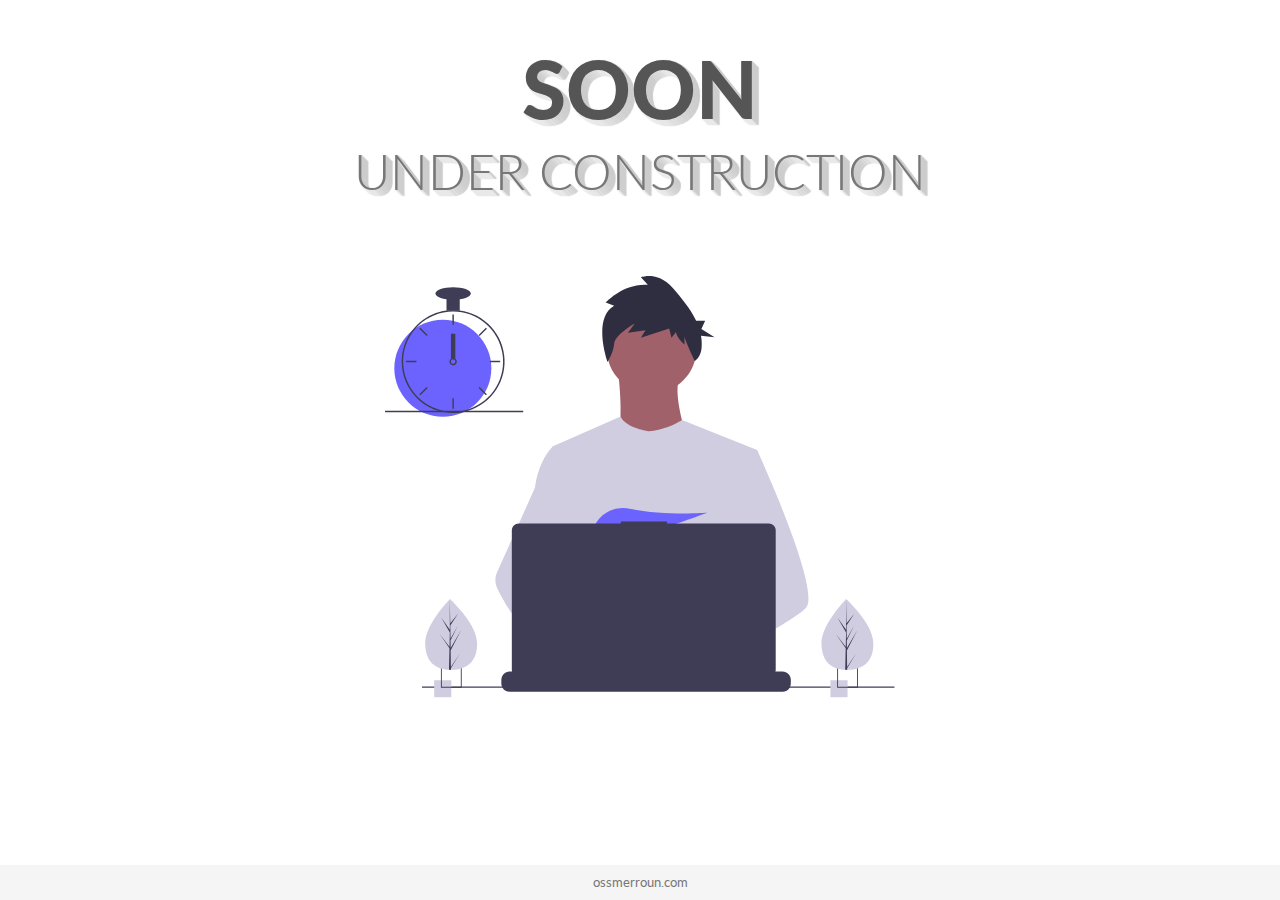
<file: index.html>
<!DOCTYPE html>
<html lang="en">
  <head>
    <meta charset="UTF-8" />
    <meta name="viewport" content="width=device-width, initial-scale=1.0" />
    <meta http-equiv="X-UA-Compatible" content="ie=edge" />

    <!-- Bootstrap -->
    <link
      rel="stylesheet"
      href="https://stackpath.bootstrapcdn.com/bootstrap/4.3.1/css/bootstrap.min.css"
      integrity="sha384-ggOyR0iXCbMQv3Xipma34MD+dH/1fQ784/j6cY/iJTQUOhcWr7x9JvoRxT2MZw1T"
      crossorigin="anonymous"
    />
    <!-- Fonts -->
    <link
      href="https://fonts.googleapis.com/css?family=Lato:400,900&display=swap"
      rel="stylesheet"
    />
    <!-- Material ui icons - google web fonts -->
    <link href="https://fonts.googleapis.com/icon?family=Material+Icons"
      rel="stylesheet">
    <!-- CSS -->
    <link rel="stylesheet" href="style.css" />
    <title>Document</title>
  </head>
  <body>
    <div class="container">
      <div class="row justify-content-center">
        <div class="col-md-10 main-title">
          <h1>SOON</h1>
          <h2>under construction</h2>
        </div>
      </div>
      <div class="row align-items-center">
        <div class="col-sm-10 col-md-6 col-lg-6 svg-img p-5">
          <svg
            viewBox="0 0 834 690"
            fill="none"
            xmlns="http://www.w3.org/2000/svg"
          >
            <g id="undraw_dev_productivity_umsq 1" clip-path="url(#clip0)">
              <g id="man">
                <path
                  id="Vector"
                  d="M435.922 191.941C476.534 191.941 509.458 159.018 509.458 118.405C509.458 77.7923 476.534 44.869 435.922 44.869C395.309 44.869 362.385 77.7923 362.385 118.405C362.385 159.018 395.309 191.941 435.922 191.941Z"
                  fill="#A0616A"
                />
                <path
                  id="Vector_2"
                  d="M381.036 155.173C381.036 155.173 394.891 259.616 373.576 271.339C352.261 283.062 500.399 284.128 500.399 284.128C500.399 284.128 467.361 193.54 482.281 165.831L381.036 155.173Z"
                  fill="#A0616A"
                />
                <path
                  id="Vector_3"
                  d="M608.57 284.656L596.25 340.756L570.2 459.446L569.42 465.946L560.43 541.196L554.45 591.186L550.44 624.766C526.06 637.296 508.39 645.946 508.39 645.946C508.39 645.946 506.87 638.326 504.42 628.576C487.31 633.706 455.65 642.216 428.82 643.916C438.59 654.806 443.08 665.036 436.99 672.586C418.61 695.346 342.73 647.666 316.19 629.886C315.572 634.143 315.338 638.447 315.49 642.746L295.18 627.126L297.19 591.186L300.58 530.376L304.84 454.116C303.497 450.851 302.371 447.5 301.47 444.086C295.25 421.966 287.7 377.796 281.91 340.756C277.25 310.946 273.75 285.756 273.01 280.396C272.91 279.696 272.86 279.336 272.86 279.336L385.29 229.656C393.28 248.186 430.59 253.756 430.59 253.756C461.5 251.626 485.73 235.326 485.73 235.326L608.57 284.656Z"
                  fill="#D0CDE1"
                />
                <path
                  id="Vector_4"
                  d="M374.746 48.8468L360.997 43.3423C360.997 43.3423 389.746 11.6915 429.744 14.4439L418.494 2.05865C418.494 2.05865 445.993 -8.95021 470.992 19.9482C484.134 35.1394 499.339 52.996 508.817 73.1112H523.542L517.396 86.643L538.906 100.175L516.828 97.7442C518.144 105.154 518.346 112.719 517.428 120.189C516.48 127.661 512.667 134.473 506.793 139.187C506.793 139.187 489.741 103.891 489.741 98.387V112.148C489.741 112.148 475.992 99.7631 475.992 91.5065L468.492 101.139L464.742 86.0019L418.494 101.139L425.994 88.7543L397.245 92.8826L408.495 77.7452C408.495 77.7452 375.997 95.6348 374.746 110.772C373.497 125.909 363.984 140.253 363.984 140.253C363.984 140.253 338.498 69.4885 374.746 48.8468Z"
                  fill="#2F2E41"
                />
                <g id="rightHand">
                  <path
                    id="Vector_5"
                    d="M516.92 624.636C516.92 624.636 512.16 626.266 504.42 628.576C487.31 633.706 455.65 642.216 428.82 643.916C405.72 645.396 386.2 641.836 382.63 626.766C381.1 620.286 383.27 614.956 388 610.576C402.12 597.486 439 592.796 468.25 591.186C476.51 590.736 484.15 590.526 490.51 590.446C501.31 590.306 508.39 590.526 508.39 590.526L508.56 591.186L516.92 624.636Z"
                    fill="#A0616A"
                  />
                  <path
                    id="Vector_6"
                    d="M688.5 542.566C681.01 550.686 662.45 562.916 639.95 576.156C631.58 581.076 622.67 586.146 613.58 591.186C591.89 603.216 569.18 615.136 550.44 624.766C526.06 637.296 508.39 645.946 508.39 645.946C508.39 645.946 506.87 638.326 504.42 628.576C501.14 615.526 496.2 598.656 491.05 591.186C490.87 590.926 490.69 590.686 490.51 590.446C489.01 588.476 487.5 587.326 486.01 587.326L560.43 541.196L592.59 521.256L569.42 465.946L540.36 396.566L557.9 340.756L575.53 284.656H608.57C608.57 284.656 619.51 308.536 633.5 341.836C635.59 346.816 637.75 352.006 639.95 357.366C668.73 427.366 704.61 525.116 688.5 542.566Z"
                    fill="#D0CDE1"
                  />
                </g>
                <g id="leftHand">
                  <path
                    id="Vector_7"
                    d="M436.99 672.586C418.61 695.346 342.73 647.666 316.19 629.886C310.41 626.016 306.97 623.566 306.97 623.566L331.25 591.186L338.94 580.936C338.94 580.936 345.82 584.586 355.99 590.526C356.36 590.746 356.73 590.966 357.11 591.186C365.88 596.336 376.89 603.066 388 610.576C403.33 620.946 418.83 632.776 428.82 643.916C438.59 654.806 443.08 665.036 436.99 672.586Z"
                    fill="#A0616A"
                  />
                  <path
                    id="Vector_8"
                    d="M355.99 590.526C353.276 590.516 350.567 590.736 347.89 591.186C324.9 595.136 318.12 615.946 316.19 629.886C315.572 634.143 315.338 638.447 315.49 642.746L295.18 627.126L287.78 621.436C269.97 615.226 254.1 604.196 240.34 591.186C228.403 579.7 217.695 567.001 208.39 553.296C199.122 539.788 190.86 525.616 183.67 510.896C181.664 506.788 180.586 502.29 180.512 497.719C180.437 493.148 181.369 488.617 183.24 484.446L208.39 428.396L245.15 346.476C245.42 344.526 245.717 342.619 246.04 340.756C253.33 298.956 272.86 280.396 272.86 280.396H287.78L297.76 340.756L310.16 415.746L301.47 444.086L281.39 509.536L300.58 530.376L355.99 590.526Z"
                    fill="#D0CDE1"
                  />
                </g>
                <path
                  id="Vector_9"
                  d="M372.877 415.806L385.631 430.687C390.37 429.783 395.319 428.721 400.416 427.529L396.752 415.806L405.71 426.256C459.707 412.976 526.637 387.155 526.637 387.155C526.637 387.155 454.38 392.453 400.428 380.666C376.558 375.451 351.998 387.284 342.202 409.669C336.509 422.679 337.403 433.952 357.596 433.952C364.419 433.835 371.224 433.195 377.949 432.037L372.877 415.806Z"
                  fill="#6C63FF"
                />
              </g>
              <g id="allOther">
                <path
                  id="Vector_10"
                  d="M663.65 660.386V666.456C663.654 668.122 663.345 669.774 662.74 671.326C662.472 672.018 662.147 672.687 661.77 673.326C660.579 675.327 658.887 676.983 656.863 678.133C654.838 679.283 652.549 679.887 650.22 679.886H203.67C201.342 679.887 199.053 679.283 197.028 678.133C195.003 676.983 193.312 675.327 192.12 673.326C191.743 672.687 191.419 672.018 191.15 671.326C190.546 669.774 190.237 668.122 190.24 666.456V660.386C190.24 658.622 190.587 656.876 191.262 655.246C191.936 653.616 192.926 652.136 194.173 650.889C195.42 649.641 196.901 648.652 198.53 647.977C200.16 647.303 201.907 646.956 203.67 646.956H229.41V644.126C229.41 644.053 229.425 643.98 229.453 643.912C229.481 643.844 229.522 643.782 229.574 643.73C229.626 643.678 229.688 643.637 229.756 643.608C229.824 643.58 229.897 643.566 229.97 643.566H243.4C243.474 643.566 243.547 643.58 243.615 643.608C243.683 643.637 243.745 643.678 243.797 643.73C243.849 643.782 243.89 643.844 243.918 643.912C243.946 643.98 243.96 644.053 243.96 644.126V646.956H252.35V644.126C252.35 644.053 252.365 643.98 252.393 643.912C252.421 643.844 252.462 643.782 252.514 643.73C252.566 643.678 252.628 643.637 252.696 643.608C252.764 643.58 252.837 643.566 252.91 643.566H266.34C266.414 643.566 266.487 643.58 266.555 643.608C266.623 643.637 266.684 643.678 266.736 643.73C266.789 643.782 266.83 643.844 266.858 643.912C266.886 643.98 266.9 644.053 266.9 644.126V646.956H275.3V644.126C275.3 644.053 275.315 643.98 275.343 643.912C275.371 643.844 275.412 643.782 275.464 643.73C275.516 643.678 275.578 643.637 275.646 643.608C275.714 643.58 275.787 643.566 275.86 643.566H289.29C289.364 643.566 289.437 643.58 289.505 643.608C289.573 643.637 289.634 643.678 289.687 643.73C289.739 643.782 289.78 643.844 289.808 643.912C289.836 643.98 289.85 644.053 289.85 644.126V646.956H298.24V644.126C298.24 644.053 298.255 643.98 298.283 643.912C298.311 643.844 298.352 643.782 298.404 643.73C298.456 643.678 298.518 643.637 298.586 643.608C298.654 643.58 298.727 643.566 298.8 643.566H312.23C312.304 643.566 312.377 643.58 312.445 643.608C312.513 643.637 312.574 643.678 312.626 643.73C312.679 643.782 312.72 643.844 312.748 643.912C312.776 643.98 312.79 644.053 312.79 644.126V646.956H321.18V644.126C321.18 644.053 321.195 643.98 321.223 643.912C321.251 643.844 321.292 643.782 321.344 643.73C321.396 643.678 321.458 643.637 321.526 643.608C321.594 643.58 321.667 643.566 321.74 643.566H335.17C335.244 643.566 335.317 643.58 335.385 643.608C335.453 643.637 335.514 643.678 335.566 643.73C335.619 643.782 335.66 643.844 335.688 643.912C335.716 643.98 335.73 644.053 335.73 644.126V646.956H344.13V644.126C344.13 644.053 344.145 643.98 344.173 643.912C344.201 643.844 344.242 643.782 344.294 643.73C344.346 643.678 344.408 643.637 344.476 643.608C344.544 643.58 344.617 643.566 344.69 643.566H358.12C358.194 643.566 358.267 643.58 358.335 643.608C358.403 643.637 358.464 643.678 358.516 643.73C358.569 643.782 358.61 643.844 358.638 643.912C358.666 643.98 358.68 644.053 358.68 644.126V646.956H367.07V644.126C367.07 644.053 367.085 643.98 367.113 643.912C367.141 643.844 367.182 643.782 367.234 643.73C367.286 643.678 367.348 643.637 367.416 643.608C367.484 643.58 367.557 643.566 367.63 643.566H472.83C472.904 643.566 472.977 643.58 473.045 643.608C473.113 643.637 473.174 643.678 473.227 643.73C473.279 643.782 473.32 643.844 473.348 643.912C473.376 643.98 473.39 644.053 473.39 644.126V646.956H481.79V644.126C481.79 644.053 481.805 643.98 481.833 643.912C481.861 643.844 481.902 643.782 481.954 643.73C482.006 643.678 482.068 643.637 482.136 643.608C482.204 643.58 482.277 643.566 482.35 643.566H495.78C495.928 643.568 496.07 643.627 496.175 643.732C496.279 643.836 496.339 643.978 496.34 644.126V646.956H504.73V644.126C504.73 644.053 504.745 643.98 504.773 643.912C504.801 643.844 504.842 643.782 504.894 643.73C504.946 643.678 505.008 643.637 505.076 643.608C505.144 643.58 505.217 643.566 505.29 643.566H518.72C518.794 643.566 518.867 643.58 518.935 643.608C519.003 643.637 519.065 643.678 519.117 643.73C519.169 643.782 519.21 643.844 519.238 643.912C519.266 643.98 519.28 644.053 519.28 644.126V646.956H527.67V644.126C527.67 644.053 527.685 643.98 527.713 643.912C527.741 643.844 527.782 643.782 527.834 643.73C527.886 643.678 527.948 643.637 528.016 643.608C528.084 643.58 528.157 643.566 528.23 643.566H541.66C541.734 643.566 541.807 643.58 541.875 643.608C541.943 643.637 542.005 643.678 542.057 643.73C542.109 643.782 542.15 643.844 542.178 643.912C542.206 643.98 542.22 644.053 542.22 644.126V646.956H550.62V644.126C550.62 644.053 550.635 643.98 550.663 643.912C550.691 643.844 550.732 643.782 550.784 643.73C550.836 643.678 550.898 643.637 550.966 643.608C551.034 643.58 551.107 643.566 551.18 643.566H564.61C564.757 643.568 564.898 643.628 565.001 643.733C565.104 643.838 565.161 643.979 565.16 644.126V646.956H573.56V644.126C573.56 644.053 573.575 643.98 573.603 643.912C573.631 643.844 573.672 643.782 573.724 643.73C573.776 643.678 573.838 643.637 573.906 643.608C573.974 643.58 574.047 643.566 574.12 643.566H587.55C587.624 643.566 587.697 643.58 587.765 643.608C587.833 643.637 587.895 643.678 587.947 643.73C587.999 643.782 588.04 643.844 588.068 643.912C588.096 643.98 588.111 644.053 588.11 644.126V646.956H596.5V644.126C596.5 644.053 596.515 643.98 596.543 643.912C596.571 643.844 596.612 643.782 596.664 643.73C596.716 643.678 596.778 643.637 596.846 643.608C596.914 643.58 596.987 643.566 597.06 643.566H610.49C610.564 643.566 610.637 643.58 610.705 643.608C610.773 643.637 610.835 643.678 610.887 643.73C610.939 643.782 610.98 643.844 611.008 643.912C611.036 643.98 611.051 644.053 611.05 644.126V646.956H650.22C651.984 646.956 653.731 647.303 655.36 647.977C656.99 648.652 658.471 649.641 659.718 650.889C660.965 652.136 661.954 653.616 662.629 655.246C663.304 656.876 663.651 658.622 663.65 660.386Z"
                  fill="#3F3D56"
                />
                <path
                  id="Vector_11"
                  d="M833.5 671.326H60.5002V673.326H833.5V671.326Z"
                  fill="#3F3D56"
                />
                <path
                  id="Vector_12"
                  d="M627.695 404.757H461.252V401.326H385.78V404.757H218.651C215.665 404.757 212.801 405.943 210.69 408.054C208.579 410.166 207.392 413.029 207.392 416.015V643.927C207.392 646.913 208.578 649.776 210.69 651.888C212.801 653.999 215.665 655.185 218.651 655.185H627.695C630.68 655.185 633.544 653.999 635.656 651.888C637.767 649.776 638.953 646.913 638.953 643.927V416.015C638.953 414.537 638.662 413.073 638.096 411.707C637.53 410.341 636.701 409.1 635.656 408.054C634.61 407.009 633.369 406.179 632.003 405.614C630.637 405.048 629.173 404.757 627.695 404.757Z"
                  fill="#3F3D56"
                />
                <path
                  id="Vector_13"
                  d="M108.446 661.223H80.446V689.223H108.446V661.223Z"
                  fill="#D0CDE1"
                />
                <path
                  id="Vector_14"
                  d="M91.45 639.223V673.223H125.45V639.223H91.45ZM123.97 671.743H92.92V640.703H123.97V671.743Z"
                  fill="#3F3D56"
                />
                <path
                  id="Vector_15"
                  d="M756.446 661.223H728.446V689.223H756.446V661.223Z"
                  fill="#D0CDE1"
                />
                <path
                  id="Vector_16"
                  d="M739.45 639.223V673.223H773.45V639.223H739.45ZM771.97 671.743H740.92V640.703H771.97V671.743Z"
                  fill="#3F3D56"
                />
                <path
                  id="Vector_17"
                  d="M94.5801 230.113C138.399 230.113 173.921 194.591 173.921 150.773C173.921 106.954 138.399 71.4324 94.5801 71.4324C50.7616 71.4324 15.2396 106.954 15.2396 150.773C15.2396 194.591 50.7616 230.113 94.5801 230.113Z"
                  fill="#6C63FF"
                />
                <path
                  id="Vector_18"
                  d="M122.229 56.49C115.045 55.5764 107.775 55.5764 100.591 56.49C84.5863 58.5914 69.5206 65.2399 57.1812 75.6466C44.8419 86.0533 35.747 99.7814 30.9756 115.202C28.8056 122.229 27.5767 129.514 27.3211 136.864C27.2851 137.886 27.261 138.92 27.261 139.954C27.2833 162.265 36.1561 183.655 51.9323 199.431C67.7084 215.208 89.0991 224.08 111.41 224.103C113.201 224.103 114.992 224.043 116.759 223.934C120.908 223.674 125.03 223.103 129.093 222.227C148.495 218.055 165.798 207.161 177.947 191.468C190.096 175.776 196.308 156.295 195.487 136.467C194.666 116.638 186.864 97.7381 173.459 83.104C160.054 68.4699 141.909 59.0436 122.229 56.49H122.229ZM137.748 217.347H137.736C130.959 219.659 123.905 221.062 116.759 221.518C114.992 221.638 113.201 221.698 111.41 221.698C89.7379 221.672 68.9613 213.051 53.6369 197.727C38.3126 182.402 29.6917 161.626 29.6652 139.954C29.6652 138.92 29.6892 137.886 29.7253 136.864C30.5517 115.744 39.5159 95.7617 54.7414 81.1009C69.9669 66.4401 90.2733 58.2371 111.41 58.209C130.776 58.2101 149.513 65.0866 164.283 77.6132C179.052 90.1399 188.895 107.503 192.057 126.61C195.22 145.716 191.496 165.325 181.55 181.942C171.604 198.559 156.082 211.106 137.748 217.347H137.748Z"
                  fill="#3F3D56"
                />
                <path
                  id="Vector_19"
                  d="M112.612 63.0175H110.208V79.8473H112.612V63.0175Z"
                  fill="#3F3D56"
                />
                <path
                  id="Vector_20"
                  d="M57.8578 84.7016L56.1577 86.4017L68.0582 98.3021L69.7582 96.6021L57.8578 84.7016Z"
                  fill="#3F3D56"
                />
                <path
                  id="Vector_21"
                  d="M34.4738 138.752V141.156H51.3035V138.752H34.4738Z"
                  fill="#3F3D56"
                />
                <path
                  id="Vector_22"
                  d="M56.1577 193.506L57.8578 195.206L69.7582 183.305L68.0582 181.605L56.1577 193.506Z"
                  fill="#3F3D56"
                />
                <path
                  id="Vector_23"
                  d="M153.061 96.602L154.762 98.3021L166.662 86.4016L164.962 84.7016L153.061 96.602Z"
                  fill="#3F3D56"
                />
                <path
                  id="Vector_24"
                  d="M171.516 138.752V141.156H188.346V138.752H171.516Z"
                  fill="#3F3D56"
                />
                <path
                  id="Vector_25"
                  d="M154.762 181.605L153.061 183.305L164.962 195.206L166.662 193.506L154.762 181.605Z"
                  fill="#3F3D56"
                />
                <path
                  id="Vector_26"
                  d="M112.612 200.06H110.208V216.89H112.612V200.06Z"
                  fill="#3F3D56"
                />
                <path
                  id="Vector_27"
                  d="M122.229 35.3686H100.591V57.0069H122.229V35.3686Z"
                  fill="#3F3D56"
                />
                <path
                  id="Vector_28"
                  d="M111.41 38.975C127.344 38.975 140.261 34.4002 140.261 28.7569C140.261 23.1136 127.344 18.5388 111.41 18.5388C95.4759 18.5388 82.5588 23.1136 82.5588 28.7569C82.5588 34.4002 95.4759 38.975 111.41 38.975Z"
                  fill="#3F3D56"
                />
                <path
                  id="Vector_29"
                  d="M226 220.44H0V222.844H226V220.44Z"
                  fill="#3F3D56"
                />
              </g>
              <g id="clock">
                <path
                  id="Vector_30"
                  d="M115.016 94.2729H107.803V135.145H115.016V94.2729Z"
                  fill="#3F3D56"
                />
                <path
                  id="Vector_31"
                  d="M115.016 135.145C113.976 134.365 112.71 133.943 111.41 133.943C110.109 133.943 108.844 134.365 107.803 135.145C107.091 135.686 106.505 136.375 106.084 137.165C105.552 138.181 105.322 139.329 105.421 140.473C105.52 141.616 105.944 142.707 106.643 143.617C107.343 144.527 108.288 145.218 109.368 145.608C110.447 145.998 111.616 146.07 112.735 145.817C113.855 145.564 114.878 144.996 115.685 144.179C116.492 143.363 117.048 142.333 117.288 141.211C117.528 140.088 117.441 138.921 117.039 137.846C116.636 136.771 115.934 135.834 115.016 135.145H115.016ZM111.41 143.56C110.454 143.557 109.539 143.176 108.863 142.501C108.187 141.825 107.806 140.909 107.803 139.954C107.808 139.224 108.03 138.513 108.441 137.91C108.793 137.4 109.271 136.989 109.828 136.718C110.385 136.447 111.003 136.324 111.622 136.361C112.241 136.398 112.84 136.595 113.361 136.931C113.881 137.267 114.306 137.732 114.595 138.281C114.883 138.83 115.025 139.444 115.007 140.063C114.988 140.683 114.811 141.288 114.49 141.818C114.17 142.349 113.718 142.788 113.179 143.093C112.639 143.399 112.03 143.559 111.41 143.56V143.56Z"
                  fill="#3F3D56"
                />
              </g>
              <g id="leftTree">
                <path
                  id="Vector_32"
                  d="M150.594 599.754C151.527 631.704 132.859 643.413 109.43 644.097C108.886 644.113 108.345 644.123 107.805 644.126C106.719 644.135 105.643 644.117 104.577 644.072C83.3891 643.193 66.6173 631.945 65.7495 602.232C64.8515 571.482 103.018 531.529 105.882 528.574L105.887 528.571C105.996 528.458 106.052 528.402 106.052 528.402C106.052 528.402 149.661 567.807 150.594 599.754Z"
                  fill="#D0CDE1"
                />
                <path
                  id="Vector_33"
                  d="M107.744 639.255L122.626 617.124L107.774 641.636L107.805 644.126C106.719 644.135 105.643 644.117 104.577 644.072L105.316 612.06L105.295 611.813L105.323 611.766L105.393 608.741L89.0953 585.078L105.374 606.477L105.432 607.116L105.989 582.93L91.9123 558.397L106.029 578.681L105.882 528.574L105.882 528.407L105.887 528.571L106.822 568.062L119.651 552.021L106.864 571.464L107.144 593.098L118.949 571.984L107.187 596.279L107.343 608.309L124.512 578.897L107.395 612.505L107.744 639.255Z"
                  fill="#3F3D56"
                />
              </g>
              <g id="righTree">
                <path
                  id="Vector_34"
                  d="M798.594 599.754C799.527 631.704 780.859 643.413 757.43 644.097C756.886 644.113 756.345 644.123 755.805 644.126C754.719 644.135 753.643 644.117 752.577 644.072C731.389 643.193 714.617 631.945 713.75 602.232C712.852 571.482 751.018 531.529 753.882 528.574L753.887 528.571C753.996 528.458 754.052 528.402 754.052 528.402C754.052 528.402 797.661 567.807 798.594 599.754Z"
                  fill="#D0CDE1"
                />
                <path
                  id="Vector_35"
                  d="M755.744 639.255L770.626 617.124L755.774 641.636L755.805 644.126C754.719 644.135 753.643 644.117 752.577 644.072L753.316 612.06L753.295 611.813L753.323 611.766L753.393 608.741L737.095 585.078L753.374 606.477L753.432 607.116L753.989 582.93L739.912 558.397L754.029 578.681L753.882 528.574L753.882 528.407L753.887 528.571L754.822 568.062L767.651 552.021L754.864 571.464L755.144 593.098L766.949 571.984L755.187 596.279L755.343 608.309L772.512 578.897L755.395 612.505L755.744 639.255Z"
                  fill="#3F3D56"
                />
              </g>
              <g id="pc-circle">
                <path
                  id="Vector_36"
                  d="M422.5 512.326C436.307 512.326 447.5 501.133 447.5 487.326C447.5 473.519 436.307 462.326 422.5 462.326C408.693 462.326 397.5 473.519 397.5 487.326C397.5 501.133 408.693 512.326 422.5 512.326Z"
                  fill="#3F3D56"
                />
              </g>
            </g>
            <defs>
              <clipPath id="clip0">
                <rect width="833.5" height="689.223" fill="white" />
              </clipPath>
            </defs>
          </svg>
        </div>
      </div>
     
    </div>
      <footer class="footer">
        <div class="container text-center">
          <span>ossmerroun.com</span>
        </div>
      </footer>

    <!-- Optional JavaScript -->
    <!-- jQuery first, then Popper.js, then Bootstrap JS -->
    <script
      src="https://code.jquery.com/jquery-3.3.1.slim.min.js"
      integrity="sha384-q8i/X+965DzO0rT7abK41JStQIAqVgRVzpbzo5smXKp4YfRvH+8abtTE1Pi6jizo"
      crossorigin="anonymous"
    ></script>
    <script
      src="https://cdnjs.cloudflare.com/ajax/libs/popper.js/1.14.3/umd/popper.min.js"
      integrity="sha384-ZMP7rVo3mIykV+2+9J3UJ46jBk0WLaUAdn689aCwoqbBJiSnjAK/l8WvCWPIPm49"
      crossorigin="anonymous"
    ></script>
    <script
      src="https://stackpath.bootstrapcdn.com/bootstrap/4.1.3/js/bootstrap.min.js"
      integrity="sha384-ChfqqxuZUCnJSK3+MXmPNIyE6ZbWh2IMqE241rYiqJxyMiZ6OW/JmZQ5stwEULTy"
      crossorigin="anonymous"
    ></script>
  </body>
</html>
</file>
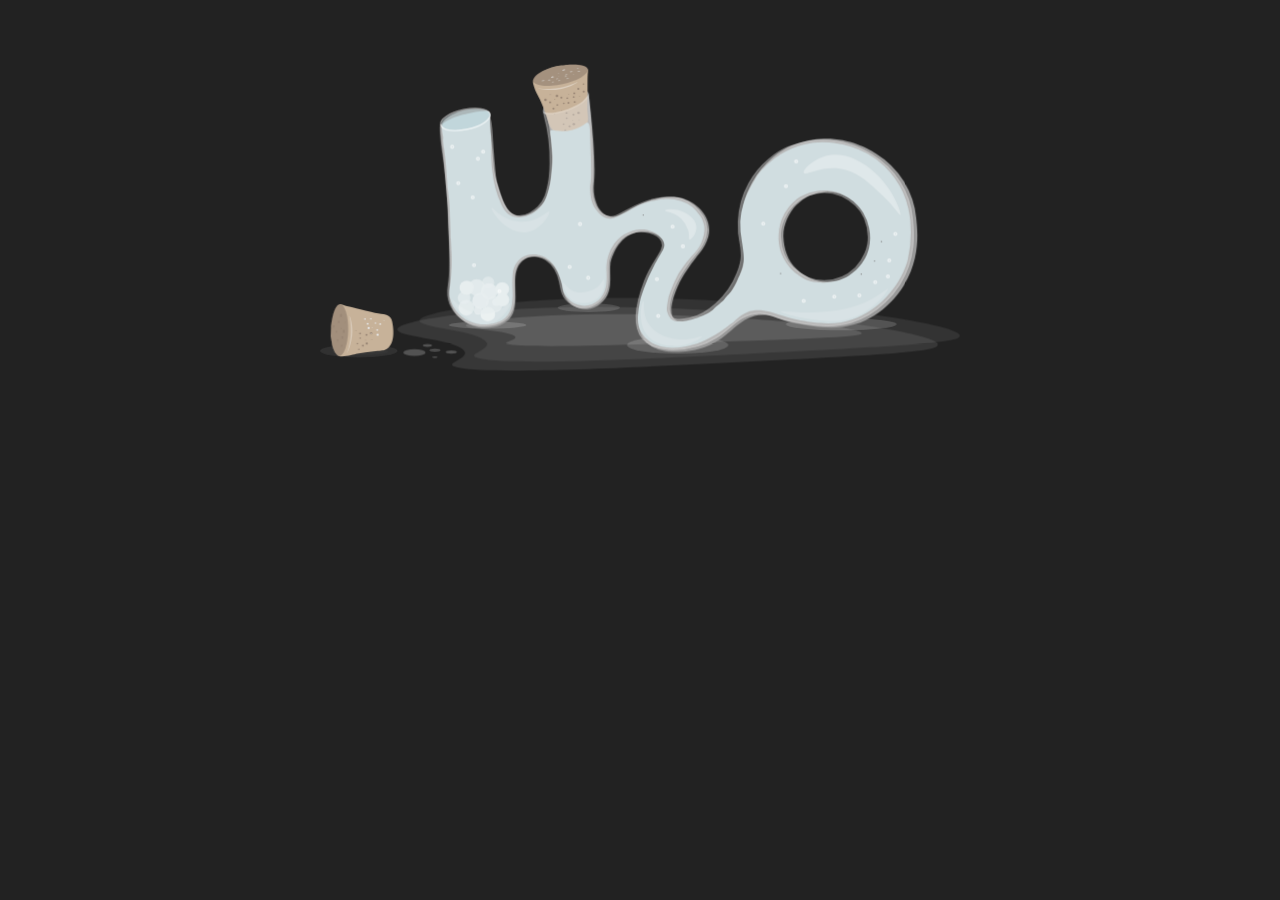
<file: H2O/index.html>
<!DOCTYPE html>
<html lang="en" >
<head>
  <meta charset="UTF-8">
  <title>OSS Merroun - H2O Animation</title>
  <link rel="stylesheet" href="./style.css">

</head>
<body>
<!-- partial:index.partial.html -->
<div class="field">
  <svg xmlns="http://www.w3.org/2000/svg" viewBox="0 0 864.67 414.26" class="main-image">
    <g id="shadow-dark" style="opacity: 0.55">
      <ellipse cx="226.35" cy="352.62" rx="52.35" ry="4.72" style="fill: gray;opacity: 0.7"/>
      <ellipse cx="363.17" cy="329.2" rx="42.08" ry="5.89" style="fill: gray;opacity: 0.6"/>
      <ellipse cx="483.22" cy="379.62" rx="68.45" ry="11.73" style="fill: gray;opacity: 0.7"/>
      <ellipse cx="704.24" cy="351.58" rx="74.78" ry="8.1" style="fill: gray;opacity: 0.7"/>
    <g class="cork-shadow">
      <ellipse cx="52.35" cy="387.48" rx="52.35" ry="8.8" style="fill: #4d4d4d;opacity: 0.7"/>
      <ellipse cx="54.25" cy="388.62" rx="38.01" ry="4.21" style="fill: #4d4d4d;opacity: 0.5"/>
    </g>
     <ellipse cx="155.23" cy="386.52" rx="7.51" ry="2.25" style="fill: #ccc;opacity: 0.45"/>
  </g>
  <g id="shadow-light" style="opacity: 0.5">
    <path d="M153.13,651c-4.84-11.81,90.64-24.44,172.59-29,240.33-13.35,585.43,30.48,555.51,51.17C870,681,782.06,685.46,606.17,694.5c-136.35,7-328,16.84-372.14,6.82-25.56-5.8,25.51-12.06,5.4-25.58C219.47,662.32,156.93,660.25,153.13,651Z" transform="translate(-48.24 -291.33)" style="fill: #fff;opacity: 0.2"/>
    <path d="M183,638.94c-4.85-11.8,90.63-24.44,172.58-29C595.92,596.59,941,640.42,911.1,661.11c-11.24,7.77-99.18,12.29-275.06,21.32-136.35,7-328,16.84-372.14,6.82-25.56-5.79,25.5-12.06,5.39-25.58S186.79,648.18,183,638.94Z" transform="translate(-48.24 -291.33)" style="fill: #fff;opacity: 0.16"/>
    <path d="M245.46,645.17c-3.55-5.91,66.41-12.22,126.47-14.5C548,624,800.9,645.91,779,656.25c-8.23,3.89-72.67,6.14-201.55,10.66-99.91,3.5-240.32,8.42-272.69,3.41-18.73-2.9,18.69-6,3.95-12.79S248.24,649.79,245.46,645.17Z" transform="translate(-48.24 -291.33)" style="fill: #fff;opacity: 0.3"/>
    <ellipse cx="127.6" cy="389.95" rx="15.02" ry="4.49" style="fill: #fff;opacity: 0.45"/>
    <ellipse cx="177.44" cy="389.1" rx="7.51" ry="2.25" style="fill: #fff;opacity: 0.45"/>
    <ellipse cx="155.23" cy="396.16" rx="3.75" ry="1.12" style="fill: #fff;opacity: 0.45"/>
    <ellipse cx="145.17" cy="380.38" rx="6.3" ry="1.88" style="fill: #fff;opacity: 0.45"/>
  </g>
  <g id="main-shadow">
    <path d="M853.77,498.84a114.28,114.28,0,0,0-16.49-48.74,116.42,116.42,0,0,0-38.24-38c-10.93-7-36.12-20.67-69.93-19.82a121.28,121.28,0,0,0-20.47,2.25,137,137,0,0,0-23.31,7.07c-13.92,5.89-37.68,21.79-53,49.65-20.93,38-13.8,75.7-11.65,85.44.18,1,.42,2.46.63,4.19a99.64,99.64,0,0,1,.66,10.3c0,4.52-3.89,38.44-34.52,66.28-17.72,16.1-32.81,19.65-36.61,20.46-8.06,1.71-17.88,3.79-23.47-1.49-11.53-10.89,4.11-44.4,5.41-47.11,9.12-19.13,27.55-41.5,28.61-42.77a59,59,0,0,0,11.35-21.18c.23-.79.35-1.4.49-2,6-24.76-17.71-48.84-42.56-52s-49.08,8.38-71,20.75c-4.67,2.64-9.53,5.4-14.86,5.74-9.3.58-17.72-6.6-21.69-15.19a56.37,56.37,0,0,1-4.83-27.84c2.23-19.29,1-55.31-6.64-121.1a35.07,35.07,0,0,1-5,5.52c-2.83,2.49-5.24,3.79-9.58,6.09a88.71,88.71,0,0,1-10.51,4.74,95.14,95.14,0,0,1-13.9,4c-.31.07-3.38.73-7.45,1.22a32.53,32.53,0,0,1-6.12.17,13.94,13.94,0,0,1-3.37-.65c-.39-.16-.79-.28-1.18-.44-.76-.32-1-.51-1.18-.39s-.06.43.13,1.31.29,1.43.3,1.45c14.21,53.11,5.8,94.79,5.8,94.79-2.62,13-4.91,23.61-14,32.68-.93.91-16.35,15.86-31.51,11.92s-21.05-25-27.69-48.74c-3.86-13.84-3.16-27.85-6.37-50.43-.47-3.24-.79-6-1.45-11.63-1.27-10.83-1.38-13.55-1.28-16.4.24-7.5,1.61-7.83.79-9.93-3.51-8.91-30.9-10.16-50.69.38-4.65,2.47-13.82,7.51-15.74,16.33-.24,1.07-.15,4.11.23,10.17.7,11.26,1.93,19.57,2,19.82,2.23,18,4.17,41.58,5.2,53.64.64,7.43,2,23.48,2.81,42.92,2,46.52,3,69.79,1.74,90.05-.58,9.64-1.26,16.43,2,25,5.58,14.43,19.86,26.82,37,29.76,15.22,2.62,35.53-.72,44.2-14.88,13.58-22.2-4.28-57.43,15-74.69,9.18-8.21,23.89-7.69,34.1-.86s16.32,18.7,18.94,30.85c1.13,5.26,1.71,10.69,3.65,15.7,4.76,12.29,18.06,20.38,31,19.35s24.65-10.77,28.74-23.32c4-12.15,1.21-25.42,2.43-38.16.28-3,7.49-33.57,31.74-41.24,15-4.75,35.93-.45,41.17,11.39,5.56,12.56-10.95,23.59-22.85,54.29-4.08,10.51-21.87,56.39-3.23,79.71,16.24,20.33,54.39,16.31,75.08,10.33,42.41-12.27,47.85-43.81,83.66-45.12,17.16-.63,16.11,6.18,49.23,12.07,24.94,4.43,49.07,8.72,75.77.51,39.36-12.1,60.52-44,65.49-52C861.13,551.74,855.05,512,853.77,498.84ZM777,568.27a61.42,61.42,0,0,1-42.49,17.93c-16.29,0-30.74-6.94-42.5-17.93S675.06,540.82,674.36,525c-.67-15.25,7.18-32.66,17.61-43.28a61.45,61.45,0,0,1,42.5-17.93c16.28,0,30.73,6.94,42.49,17.93s16.91,27.45,17.61,43.28C795.24,540.24,787.39,557.65,777,568.27Z" transform="translate(-48.24 -291.33)" style="fill: #999"/>
    <path d="M349.84,356.74c3.19,6.12,23.54,1.51,34.39-2.49s28.69-13.51,27.35-22a5.26,5.26,0,0,0-.52-1.64c-3.71-7.32-23.2-6.38-36.36-.83C359.84,336.09,346.81,350.9,349.84,356.74Z" transform="translate(-48.24 -291.33)" style="fill: #999"/>
  </g>
  <g id="cork">
    <path d="M335.93,314.14a11.2,11.2,0,0,0,.42,4.18c2.45,9.45,7.09,16.66,9.09,21a207.29,207.29,0,0,1,8.74,22.35c2.88,8.71,3.8,13,6.31,16.3a17.1,17.1,0,0,0,2.49,2.59c10.74,9.19,30.62,1.36,33.87.08,5.57-2.19,8.36-3.29,10.58-5.92,5.6-6.65,1.6-13.5,2.07-29.84.67-23.68-.33-35.54.84-43.24a6.45,6.45,0,0,0-.24-3.53c-3.55-9.06-30.65-5.67-35.66-5a70.49,70.49,0,0,0-25.57,7.77C337.09,307.19,336.1,312.57,335.93,314.14Z" transform="translate(-48.24 -291.33)" style="fill: #c7b299"/>
    <path d="M342.36,324.27c-.09.39,15.61,4,32.5.46,13.5-2.84,22-9,21.6-9.39s-9.6,5.41-25,8.11C355.17,326.31,342.45,323.92,342.36,324.27Z" transform="translate(-48.24 -291.33)" style="fill: #fff;opacity: 0.38"/>
    <ellipse cx="373.02" cy="306.11" rx="37.95" ry="12.69" transform="translate(-104.61 -205.38) rotate(-12.23)" style="fill: #534741;opacity: 0.3"/>
    <g>
      <circle cx="304.6" cy="48.26" r="1.68" style="fill: #998675"/>
      <circle cx="317.31" cy="47.71" r="0.56" style="fill: #998675"/>
      <circle cx="310.86" cy="51.81" r="1.31" style="fill: #998675"/>
      <circle cx="329.38" cy="53.11" r="1.12" style="fill: #998675"/>
      <circle cx="326.11" cy="45.25" r="1.34" style="fill: #998675"/>
      <circle cx="320.64" cy="55.33" r="1.1" style="fill: #998675"/>
      <circle cx="315.47" cy="60.19" r="1.28" style="fill: #998675"/>
      <circle cx="334.08" cy="46" r="1.15" style="fill: #998675"/>
      <circle cx="343.56" cy="39.45" r="1.34" style="fill: #998675"/>
      <circle cx="316.75" cy="67.45" r="0.56" style="fill: #998675"/>
      <circle cx="335.79" cy="40.79" r="0.56" style="fill: #998675"/>
      <circle cx="335.7" cy="52.47" r="1.22" style="fill: #998675"/>
      <circle cx="349.01" cy="33.49" r="1.46" style="fill: #998675"/>
      <circle cx="342.79" cy="44.61" r="1.13" style="fill: #998675"/>
      <circle cx="344.09" cy="51.25" r="1.31" style="fill: #998675"/>
      <circle cx="350.47" cy="43.48" r="0.56" style="fill: #998675"/>
      <circle cx="356.39" cy="37.32" r="1.36" style="fill: #998675"/>
      <circle cx="356.05" cy="27.24" r="1.02" style="fill: #998675"/>
      <circle cx="311.04" cy="41.35" r="0.56" style="fill: #998675"/>
      <circle cx="320.11" cy="42.98" r="1.63" style="fill: #998675"/>
    </g>
    <g style="opacity: 0.5">
      <ellipse cx="363.03" cy="315.7" rx="1.54" ry="0.5" transform="translate(-104.09 -212.27) rotate(-11.55)" style="fill: #e6e6e6"/>
      <ellipse cx="357.93" cy="313.13" rx="1.84" ry="0.6" transform="translate(-103.68 -213.34) rotate(-11.55)" style="fill: #e6e6e6"/>
      <ellipse cx="368.73" cy="311.27" rx="1.57" ry="0.52" transform="translate(-103.09 -211.22) rotate(-11.55)" style="fill: #e6e6e6"/>
      <ellipse cx="380.9" cy="305.77" rx="1.84" ry="0.6" transform="translate(-101.74 -208.89) rotate(-11.55)" style="fill: #e6e6e6"/>
      <ellipse cx="370.56" cy="308.5" rx="0.78" ry="0.25" transform="translate(-102.5 -210.91) rotate(-11.55)" style="fill: #e6e6e6"/>
      <ellipse cx="371.5" cy="313.68" rx="1.67" ry="0.55" transform="translate(-103.51 -210.61) rotate(-11.55)" style="fill: #e6e6e6"/>
      <ellipse cx="387.71" cy="301.64" rx="2.01" ry="0.66" transform="translate(-100.78 -207.61) rotate(-11.55)" style="fill: #e6e6e6"/>
      <ellipse cx="380.33" cy="308.26" rx="1.55" ry="0.51" transform="translate(-102.25 -208.96) rotate(-11.55)" style="fill: #e6e6e6"/>
      <ellipse cx="382.68" cy="310.83" rx="1.8" ry="0.59" transform="translate(-102.72 -208.43) rotate(-11.55)" style="fill: #e6e6e6"/>
      <ellipse cx="390.57" cy="305.65" rx="0.78" ry="0.25" transform="translate(-101.52 -206.96) rotate(-11.55)" style="fill: #e6e6e6"/>
      <ellipse cx="397.99" cy="301.3" rx="1.87" ry="0.61" transform="translate(-100.5 -205.56) rotate(-11.55)" style="fill: #e6e6e6"/>
      <ellipse cx="396.63" cy="296.95" rx="1.4" ry="0.46" transform="translate(-99.66 -205.92) rotate(-11.55)" style="fill: #e6e6e6"/>
      <ellipse cx="349.64" cy="313.78" rx="2.24" ry="0.73" transform="translate(-103.98 -214.99) rotate(-11.55)" style="fill: #e6e6e6"/>
    </g>
    <ellipse cx="362.2" cy="308.86" rx="1.8" ry="0.59" transform="translate(-102.74 -212.57) rotate(-11.55)" style="fill: #e6e6e6"/>
    <ellipse cx="370.09" cy="303.68" rx="0.78" ry="0.25" transform="translate(-101.54 -211.1) rotate(-11.55)" style="fill: #e6e6e6"/>
    <ellipse cx="377.51" cy="299.33" rx="1.87" ry="0.61" transform="translate(-100.52 -209.7) rotate(-11.55)" style="fill: #e6e6e6"/>
    <g>
      <circle cx="349.29" cy="66" r="1.68" style="fill: #998675"/>
      <circle cx="341.24" cy="75.86" r="0.56" style="fill: #998675"/>
      <circle cx="342.47" cy="68.32" r="1.31" style="fill: #998675"/>
      <circle cx="329.19" cy="81.28" r="1.12" style="fill: #998675"/>
      <circle cx="337.23" cy="84.07" r="1.34" style="fill: #998675"/>
      <circle cx="333.34" cy="73.28" r="1.1" style="fill: #998675"/>
      <circle cx="333.15" cy="66.19" r="1.28" style="fill: #998675"/>
      <circle cx="331.37" cy="89.52" r="1.15" style="fill: #998675"/>
      <circle cx="326.88" cy="62.31" r="0.56" style="fill: #998675"/>
      <circle cx="350.16" cy="75.41" r="0.56" style="fill: #998675"/>
      <circle cx="342.92" cy="81.1" r="1.63" style="fill: #998675"/>
    </g>
  </g>
  <g id="cork-rotated" class="cork-rotated">
    <path d="M73.88,685.85a10,10,0,0,0,3.84.5c9-.19,16.5-2.84,20.79-3.72a190,190,0,0,1,22-3.12c8.45-.75,12.48-.66,16-2.21a16.78,16.78,0,0,0,2.86-1.69c10.55-7.72,7.73-27.27,7.26-30.46-.79-5.48-1.18-8.23-3.08-10.77-4.79-6.46-11.81-4.31-26.4-8.2-21.17-5.64-32.05-7.26-38.73-9.94a6.07,6.07,0,0,0-3.23-.54c-8.9,1.28-11.6,26.38-12.1,31a65.1,65.1,0,0,0,1.56,24.67C67.87,683.33,72.5,685.36,73.88,685.85Z" transform="translate(-48.24 -291.33)" style="fill: #c7b299"/>
    <path d="M84.36,682.21c.33.17,6.91-13.19,7.3-29.14.32-12.75-3.46-21.71-3.85-21.43s2.83,9.79,2,24.22C88.91,671.12,84.06,682.06,84.36,682.21Z" transform="translate(-48.24 -291.33)" style="fill: #fff;opacity: 0.38"/>
    <ellipse cx="74.52" cy="650.77" rx="35.08" ry="11.73" transform="translate(-625.75 422.03) rotate(-88.95)" style="fill: #534741;opacity: 0.32"/>
    <g class="cork-holes">
      <circle cx="69" cy="363.73" r="1.55" style="fill: #998675"/>
      <circle cx="61.56" cy="372.84" r="0.52" style="fill: #998675"/>
      <circle cx="62.69" cy="365.87" r="1.21" style="fill: #998675"/>
      <circle cx="50.41" cy="377.85" r="1.04" style="fill: #998675"/>
      <circle cx="57.85" cy="380.43" r="1.24" style="fill: #998675"/>
      <circle cx="54.25" cy="370.45" r="1.01" style="fill: #998675"/>
      <circle cx="54.07" cy="363.9" r="1.18" style="fill: #998675"/>
      <circle cx="52.43" cy="385.47" r="1.06" style="fill: #998675"/>
      <circle cx="48.28" cy="360.32" r="0.52" style="fill: #998675"/>
      <circle cx="69.81" cy="372.42" r="0.52" style="fill: #998675"/>
      <circle cx="63.1" cy="377.68" r="1.51" style="fill: #998675"/>
    </g>
    <g>
      <ellipse cx="76.5" cy="630.98" rx="2.32" ry="1.35" transform="translate(-604.17 403.08) rotate(-88.81)" style="fill: #998675"/>
      <ellipse cx="76.58" cy="648.57" rx="0.78" ry="0.46" transform="translate(-621.67 420.38) rotate(-88.81)" style="fill: #998675"/>
      <ellipse cx="73.46" cy="639.58" rx="1.81" ry="1.05" transform="translate(-615.75 408.46) rotate(-88.81)" style="fill: #998675"/>
      <ellipse cx="71.89" cy="665.15" rx="1.55" ry="0.9" transform="matrix(0.02, -1, 1, 0.02, -642.85, 431.92)" style="fill: #998675"/>
      <ellipse cx="78.32" cy="660.77" rx="1.85" ry="1.08" transform="translate(-632.17 434.06) rotate(-88.81)" style="fill: #998675"/>
      <ellipse cx="70.35" cy="653.04" rx="1.52" ry="0.88" transform="translate(-632.25 418.52) rotate(-88.81)" style="fill: #998675"/>
      <ellipse cx="66.58" cy="645.82" rx="1.76" ry="1.03" transform="translate(-628.72 407.68) rotate(-88.81)" style="fill: #998675"/>
      <ellipse cx="77.48" cy="671.77" rx="1.58" ry="0.92" transform="translate(-643.99 444) rotate(-88.81)" style="fill: #998675"/>
      <ellipse cx="81.89" cy="640" rx="0.78" ry="0.46" transform="translate(-607.91 417.3) rotate(-88.81)" style="fill: #998675"/>
      <ellipse cx="80.32" cy="652.51" rx="2.25" ry="1.31" transform="translate(-621.96 427.97) rotate(-88.81)" style="fill: #998675"/>
    </g>
    <g class="cork-holes">
      <circle cx="77.76" cy="365.84" r="1.55" style="fill: #e6e6e6"/>
      <circle cx="70.73" cy="356.4" r="0.52" style="fill: #e6e6e6"/>
      <circle cx="77.22" cy="359.21" r="1.21" style="fill: #e6e6e6"/>
      <circle cx="68.59" cy="344.38" r="1.04" style="fill: #e6e6e6"/>
      <circle cx="64.27" cy="350.96" r="1.24" style="fill: #e6e6e6"/>
      <circle cx="74.83" cy="349.9" r="1.01" style="fill: #e6e6e6"/>
      <circle cx="81.23" cy="351.33" r="1.18" style="fill: #e6e6e6"/>
      <circle cx="60.71" cy="344.47" r="1.06" style="fill: #e6e6e6"/>
      <circle cx="86.12" cy="346.59" r="0.52" style="fill: #e6e6e6"/>
      <circle cx="69.12" cy="364.51" r="0.52" style="fill: #e6e6e6"/>
      <circle cx="65.66" cy="356.73" r="1.51" style="fill: #e6e6e6"/>
    </g>
  </g>
  <g id="flask-fill">
    <path d="M223.83,608.07a43.77,43.77,0,0,0,4.4,11.09,48.84,48.84,0,0,0,37,23.89c2.53.24,25.59,2.18,36.53-12.5,5.65-7.58,6.13-17,6.55-25.35.41-8-.84-12.89,0-27.25.3-5.12.69-8.58,2.41-12.61a28.14,28.14,0,0,1,9.93-12.47c10-6.75,21.45-3.84,24-3.19,12,3,18.34,11.92,20.58,15,3.12,4.36,4.48,8.12,6.85,14.66,5,13.77,2.75,16.28,6.93,23.26,1.3,2.15,6.56,10.63,17.26,14A28.74,28.74,0,0,0,430,603.68c5.75-9.28,5.5-19.72,5.41-27.8-.06-5.83-.69-8.69.09-15A61.84,61.84,0,0,1,438,549.4a52.65,52.65,0,0,1,7.89-15.74,47.62,47.62,0,0,1,20.52-15.47c4.15-1.56,17.33-6.51,30.82-.24,3.27,1.53,13.56,6.31,15.67,15.56,1.71,7.47-3.42,11.27-13.91,31.28a230,230,0,0,0-12.86,28.82c-3.18,8.83-5.77,16.06-7.17,26.26-1.54,11.14-3.16,22.91,3.15,34a37.69,37.69,0,0,0,11.57,12.34c25,17.49,62.73,3.33,69,.86,18.25-7.2,34.33-19.73,40-24.09,11.64-9,14.06-13,22.21-16.17,16.44-6.38,32.41-.21,43.44,3.33,7.77,2.49,50.4,16.18,84.69,10.3,37.26-6.39,68.93-36.6,83.33-68.12a117,117,0,0,0,5-13.12c.06-.19.1-.33.15-.5.77-2.87,1.16-5.09,1.3-6,1-6.29,2.06-11,2.72-16.57a164.92,164.92,0,0,0,.2-33.58A143.52,143.52,0,0,0,843,486.35a121,121,0,0,0-7.34-21.75,117.51,117.51,0,0,0-25-35.27c-29.87-28.6-66.65-31.44-76-32a111.26,111.26,0,0,0-32.34,2.55,106.79,106.79,0,0,0-31.58,13.38s-17,10.28-30.11,26.6c-2,2.47-3.17,4.73-5.77,9.11-4.77,8-10.73,18.23-14.81,32.14A89.91,89.91,0,0,0,615.87,504,130.87,130.87,0,0,0,618,530.52c.11.6,1.32,7.63,2.27,16.53.2,1.85.35,4,.43,6.69a38.49,38.49,0,0,1-1.23,12.09,63,63,0,0,1-2.46,6.72c-2.15,5.36-2.57,5.47-4.26,9.67-2.86,7.11-6.73,14.19-9.35,17.07s-2.63,2.65-4.63,4.86c-4.58,5.06-4.53,6.31-7.66,8.77-2.09,1.64-9.92,8.05-10.6,8.85-5.71,6.75-16.83,9.6-16.63,10.26.38,1.24,39.83-10.46,69.09-18,54.08-14,95.15-16.43,94.91-22.34-.14-3.54-14.73-2.42-31.24-13.55a65.53,65.53,0,0,1-22.27-24.61c-12.84-25.32-3.05-50.53-2-53.21a65.54,65.54,0,0,1,20.35-26.74c3.08-2.11,25.79-17.09,53.53-8.93,2.28.67,23.24,7.18,35.73,27.66a65.3,65.3,0,0,1,8,20.88,62.78,62.78,0,0,1-.21,27c-6.38,26.58-30,39-31.86,40-15.85,8-30.86,6.65-38.07,5.89-11.75-1.24-18.23-4.74-23.86-6.53-30.72-9.75-59,24.21-132.16,52.49-7,2.69-32.79,12.68-41.76,3.23a22.6,22.6,0,0,1-4.86-9.43c-.93-3.73-.17-8.08,1.34-16.79,1.19-6.83,7-19.63,8.38-23.17a82.17,82.17,0,0,1,12.74-21.7c10.79-15.16,16.91-17.6,22.91-29.58,0,0,4.66-9.28,5-19.35a30.05,30.05,0,0,0-.12-3.73,30.93,30.93,0,0,0-1.23-5.61,34.06,34.06,0,0,0-3.33-7.85,33.14,33.14,0,0,0-3.37-4.56,75.23,75.23,0,0,0-8.2-9,42.34,42.34,0,0,0-15.66-8.25,56.61,56.61,0,0,0-17.29-2.65c-7.11-.15-11.92.86-21.46,2.86a79.74,79.74,0,0,0-12.29,3.69c-10.22,3.76-12.78,6.55-24.56,12.37-11.27,5.56-17,8.33-22,7.62-9.58-1.37-15.54-9.92-17.7-13-6.47-9.29-6.84-19.32-7.13-27-.25-6.88.78-5.9,1.17-18.66.12-4,0-10.2-.26-22.47-.19-8.71-.31-8.9-.67-20-.67-21-.64-27.39-3.53-28.31-2.06-.65-3.36,2.23-10.8,5.88a53.92,53.92,0,0,1-9.85,3.66,50,50,0,0,1-20.82,1.27c-3.55-.57-8.13-1.74-9.06-.09-.22.38-.17,1.25-.08,3a32.81,32.81,0,0,0,.3,3.41c.53,3.51,2.22,19.32,2.61,27.37.36,7.41-.18,12.62-1.15,21.95-.91,8.73-1.53,14.93-3.67,22.58-2.73,9.73-4.61,16.43-10,23.16-7.7,9.53-21,17.19-33.74,15.42a24.52,24.52,0,0,1-11.06-4.15c-4.1-2.89-6.39-6.56-9-11.94a122.79,122.79,0,0,1-8.52-23,185.38,185.38,0,0,1-4.39-24.84c-.51-4.09-.75-7-.87-9.4-.89-17.19.25-20.41-.76-36.09-.5-7.81-2-23.79-1.15-27.17A6.1,6.1,0,0,0,278,359a7.22,7.22,0,0,0-1.67-3.11c-3.43-3.71-30.84,2.92-37.75,4.59A73.93,73.93,0,0,0,220,367.88c-5.2,2.94-6,4.25-6.32,5-2.55,5.51,1.43,15.54.89,18.66a19.35,19.35,0,0,0-.22,2.59,10.35,10.35,0,0,0,.09,1.58c.29,2.35.37,4.72.79,7,.63,3.44,1,6.93,1.49,10.41,2.62,19.6,3.43,42.85,4.31,49.16,0,.09.11.75.23,1.64.23,1.68.52,3.94.82,6.62.48,4.27,1,9.73,1.37,16,.11,1.84.26,6.37.57,15.35.71,20.87.63,20.14.85,24.6.41,8.15.67,10.44,1,19.2.17,4.51.28,7.76.28,11.94,0,3.16-.07,8.76-.71,17.49C223.88,596,221.73,599.38,223.83,608.07Z" transform="translate(-48.24 -291.33)" style="fill: #c1d6db"/>
  </g>
  <g id="main-highlight" style="opacity: 0.55">
    <path d="M848.05,498.94a110.9,110.9,0,0,0-16.38-47.74,115.11,115.11,0,0,0-38-37.2c-10.86-6.82-35.89-20.24-69.5-19.41a121.16,121.16,0,0,0-20.34,2.21,136.8,136.8,0,0,0-23.17,6.92c-13.83,5.77-37.44,21.34-52.69,48.64-20.79,37.22-13.7,74.15-11.57,83.68.18,1,.41,2.41.62,4.11a95.48,95.48,0,0,1,.66,10.08c0,4.43-3.86,37.66-34.31,64.93-17.61,15.77-32.6,19.25-36.38,20-8,1.67-17.77,3.71-23.32-1.46-11.47-10.67,4.08-43.48,5.37-46.15,9.07-18.73,27.38-40.64,28.43-41.89A57.25,57.25,0,0,0,568.74,525c.23-.77.35-1.37.5-2,6-24.26-17.61-47.85-42.31-51s-48.77,8.21-70.54,20.33c-4.64,2.59-9.46,5.29-14.76,5.62-9.25.57-17.61-6.47-21.56-14.88a54.8,54.8,0,0,1-4.8-27.27c2.25-20.06,1.05-57.41-5.12-120.77a34.16,34.16,0,0,1-6.49,7.55c-2.9,2.51-5.46,3.85-9.53,6a90.59,90.59,0,0,1-10.44,4.64,95.87,95.87,0,0,1-13.82,3.92c-.31.07-3.36.72-7.4,1.2a33.38,33.38,0,0,1-6.08.16,13,13,0,0,1-3.34-.64c-.4-.15-.8-.27-1.18-.43-.76-.31-1-.49-1.17-.37s-.06.41.12,1.28.29,1.4.3,1.41c14.12,52,5.77,92.86,5.77,92.86-2.61,12.75-4.89,23.13-13.94,32-2.89,2.84-17.29,15.6-31.31,11.69-13.14-3.67-18.05-20.23-25.83-46.21h0c-1.7-14.38-3.31-31.72-4.94-58.45-.82-13.53-1.52-27.54-3.89-27.7-.84-.06-1.3,1.71-4.06,4.53a29.36,29.36,0,0,1-6.73,5c-6.48,3.77-14.83,5.31-18.69,5.94-16,2.64-27.21,4.49-32.74-1.6-1.94-2.13-2.59-4.6-3.45-4.38-1.19.3-1,5.36.29,18,1.14,11,1.71,16.44,2.53,21.17,1.76,10.13,4.21,30.59,7.43,74.65h0c-.23,34.43,5.43,69.27.15,103.29-.58,3.69-2.22,13.63,2,24.47,5.55,14.13,19.74,26.26,36.76,29.15,15.13,2.56,35.32-.71,43.93-14.59,13.5-21.73-4.25-56.24,14.91-73.15,9.12-8,23.74-7.53,33.89-.84s16.21,18.32,18.82,30.22c1.13,5.15,1.7,10.46,3.63,15.37,4.73,12,17.95,20,30.81,19s24.5-10.56,28.56-22.84c3.93-11.9,1.2-24.91,2.41-37.38.28-2.94,7.45-32.89,31.55-40.4,14.92-4.65,35.71-.44,40.91,11.16,5.53,12.3-10.88,23.1-22.71,53.18-4,10.29-21.73,55.23-3.21,78.08,16.15,19.91,54.06,16,74.62,10.11,42.15-12,47.55-42.92,83.14-44.2,17-.61,16,6.06,48.92,11.83,24.79,4.34,48.77,8.54,75.31.5,39.11-11.86,60.14-43.15,65.08-51C855.36,550.76,849.32,511.8,848.05,498.94Zm-76.33,68a61.51,61.51,0,0,1-42.23,17.56c-16.19,0-30.55-6.79-42.24-17.56s-16.8-26.89-17.49-42.4c-.67-14.93,7.13-32,17.49-42.39a61.51,61.51,0,0,1,42.24-17.56c16.18,0,30.55,6.79,42.23,17.56s16.8,26.89,17.5,42.39C789.88,539.49,782.08,556.55,771.72,567Z" transform="translate(-48.24 -291.33)" style="fill: #e6e6e6;stroke: #fff;stroke-miterlimit: 10;stroke-width: 2px;opacity: 0.72"/>
  </g>
  <g id="flask-top">
    <ellipse cx="244.66" cy="366.22" rx="34.12" ry="13.48" transform="translate(-119.99 -231.47) rotate(-12.18)" style="fill: #c1d6db;stroke: #fff;stroke-miterlimit: 10;stroke-width: 1.8367278217544862px;opacity: 0.49"/>
  </g>
  <g id="bubbles" style="opacity: 0.5" class="bubbles">
    <circle cx="226.67" cy="337.85" r="9.92" style="fill: #fff" class="bubble-transparent-slow"/>
    <circle cx="213.35" cy="333.17" r="5.6" style="fill: #fff;opacity: 0.8" class="bubble-slow"/>
    <circle cx="235.27" cy="324.61" r="11.2" style="fill: #fff;opacity: 0.71" class="bubble-transparent"/>
    <circle cx="216.75" cy="320.09" r="11.2" style="fill: #fff;opacity: 0.9" class="bubble-slow"/>
    <circle cx="246.47" cy="318.52" r="9.14" style="fill: #fff" class="bubble-transparent-slow"/>
    <ellipse cx="238.13" cy="321.54" rx="5.99" ry="5.4" style="fill: #fff;opacity: 0.92" class="bubble-transparent"/>
    <circle cx="246.16" cy="304.03" r="9.38" style="fill: #fff" class="bubble-transparent"/>
    <circle cx="228.26" cy="307.29" r="11.2" style="fill: #fff;opacity: 0.89" class="bubble-transparent"/>
    <circle cx="197.59" cy="329.22" r="10.7" style="fill: #fff;opacity: 0.79" class="bubble"/>
    <circle cx="194.55" cy="315.95" r="8.66" style="fill: #fff;opacity: 0.66" class="bubble-slow"/>
    <circle cx="198.12" cy="302.41" r="9.63" style="fill: #fff" class="bubble"/>
    <circle cx="211.67" cy="302.02" r="11.2" style="fill: #fff;opacity: 0.76" class="bubble"/>
    <circle cx="227.15" cy="295.31" r="8.21" style="fill: #fff;opacity: 0.6" class="bubble-transparent"/>
  </g>
  <g id="highlights">
    <path d="M738,414.25c17.9-2.71,32.29,5,40,9.22,40.54,22.34,56.9,70.24,54.28,71.92-1.26.81-6.39-9.32-23.89-26.16-16.89-16.24-30.92-29.74-50-34.92-30-8.13-54.25,9.27-56.6,4.25C699.81,434.19,716.59,417.51,738,414.25Z" transform="translate(-48.24 -291.33)" style="fill: #fff;opacity: 0.33"/>
    <path d="M514.21,489.14c.24-1.52,8.95-2.82,17.7-.66C542,491,555.74,499,556.68,510.85c.76,9.47-6.91,18.37-9.2,17.76-1.62-.43.15-5.41-2.12-13.16a36.93,36.93,0,0,0-9.2-15.13C526.52,491.05,513.92,491,514.21,489.14Z" transform="translate(-48.24 -291.33)" style="fill: #fff;opacity: 0.31"/>
    <circle cx="731.24" cy="283.89" r="0.84" style="fill: gray"/>
    <circle cx="436.69" cy="203.96" r="0.84" style="fill: gray"/>
    <circle cx="622.31" cy="283.06" r="0.84" style="fill: gray"/>
    <circle cx="758.47" cy="240.04" r="0.84" style="fill: gray"/>
    <circle cx="749.22" cy="266.16" r="0.84" style="fill: gray"/>
    <path d="M226.84,609.63c-.92,1.1,4.68,11.85,13.5,20,3.27,3,19.38,17.85,38.08,12.56,17.52-5,28.12-25,26.51-27.41-1.48-2.24-12.59,12-32.29,13.71-14.88,1.28-27-5.24-28.92-6.28C233.31,616.44,227.69,608.62,226.84,609.63Z" transform="translate(-48.24 -291.33)" style="fill: #fff;opacity: 0.17"/>
    <path d="M380.74,600.63c2,3.73,3.9,7.2,7.9,10a22.82,22.82,0,0,0,11.66,3.76c2.61.24,16.12,1.44,25-8.27,8.64-9.43,7.75-23.49,6.08-24-1.1-.35-2.21,5.24-8.34,10.28a30.35,30.35,0,0,1-12.22,5.83c-3.58.95-11.73,3.11-19.82-.05-9.36-3.66-12.84-12.18-14.42-11.24S377.91,595.41,380.74,600.63Z" transform="translate(-48.24 -291.33)" style="fill: #fff;opacity: 0.17"/>
    <path d="M485.16,611.42c-1.6-.07-4.46,10.18-3.71,21.05.34,5,1.14,16.6,9.55,26.31,11.77,13.58,29.94,13.65,36.07,13.68,21,.08,37.76-11.35,37.13-13.16s-16.81,7.21-38.19,3.16c-4.36-.83-23.52-4.45-33.42-19.47C483.1,628.6,487.23,611.51,485.16,611.42Z" transform="translate(-48.24 -291.33)" style="fill: #fff;opacity: 0.17"/>
    <path d="M670.56,625.79c-.32,1.94,19.41,7.8,40.87,10.52,20.28,2.57,34.14,4.32,50.78-.3,34.54-9.6,54.72-39.32,53.19-41.17-1.06-1.29-12.54,11.16-36.66,20.73-19.79,7.86-37,9.37-51.39,10.52C693.21,628.83,670.89,623.74,670.56,625.79Z" transform="translate(-48.24 -291.33)" style="fill: #fff;opacity: 0.17"/>
    <path d="M279.9,485.3c-.92,1.1,4.67,11.85,13.5,20,3.27,3,19.38,17.85,38.08,12.56,17.52-5,28.11-25,26.51-27.4-1.48-2.25-12.59,12-32.29,13.7-14.88,1.28-27-5.24-28.92-6.28C286.37,492.11,280.75,484.3,279.9,485.3Z" transform="translate(-48.24 -291.33)" style="fill: #fff;opacity: 0.17"/>
  </g>
  <g id="bubbles-small" class="bubbles-small">
    <circle cx="186.72" cy="161.09" r="1.77" style="fill: none;stroke: #fff;stroke-miterlimit: 10;stroke-width: 2px;opacity: 0.62"/>
    <circle cx="213.27" cy="128.07" r="1.77" style="fill: none;stroke: #fff;stroke-miterlimit: 10;stroke-width: 2px;opacity: 0.62"/>
    <circle cx="178.5" cy="111.92" r="1.77" style="fill: none;stroke: #fff;stroke-miterlimit: 10;stroke-width: 2px;opacity: 0.62"/>
    <circle cx="220.34" cy="118.49" r="1.77" style="fill: none;stroke: #fff;stroke-miterlimit: 10;stroke-width: 2px;opacity: 0.62"/>
    <circle cx="206.26" cy="180.31" r="1.77" style="fill: none;stroke: #fff;stroke-miterlimit: 10;stroke-width: 2px;opacity: 0.62"/>
    <circle cx="351.26" cy="216.31" r="1.77" style="fill: none;stroke: #fff;stroke-miterlimit: 10;stroke-width: 2px;opacity: 0.62"/>
    <circle cx="208.03" cy="271.89" r="1.77" style="fill: none;stroke: #fff;stroke-miterlimit: 10;stroke-width: 2px;opacity: 0.62"/>
    <circle cx="456.89" cy="340.31" r="1.77" style="fill: none;stroke: #fff;stroke-miterlimit: 10;stroke-width: 2px;opacity: 0.62"/>
    <circle cx="490.26" cy="246.31" r="1.77" style="fill: none;stroke: #fff;stroke-miterlimit: 10;stroke-width: 2px;opacity: 0.62"/>
    <circle cx="476.3" cy="219.84" r="1.77" style="fill: none;stroke: #fff;stroke-miterlimit: 10;stroke-width: 2px;opacity: 0.62"/>
    <circle cx="598.77" cy="215.74" r="1.77" style="fill: none;stroke: #fff;stroke-miterlimit: 10;stroke-width: 2px;opacity: 0.62"/>
    <circle cx="629.46" cy="165" r="1.77" style="fill: none;stroke: #fff;stroke-miterlimit: 10;stroke-width: 2px;opacity: 0.62"/>
    <circle cx="653.44" cy="320.09" r="1.77" style="fill: none;stroke: #fff;stroke-miterlimit: 10;stroke-width: 2px;opacity: 0.62"/>
    <circle cx="694.77" cy="314.37" r="1.77" style="fill: none;stroke: #fff;stroke-miterlimit: 10;stroke-width: 2px;opacity: 0.62"/>
    <circle cx="769.01" cy="265.32" r="1.77" style="fill: none;stroke: #fff;stroke-miterlimit: 10;stroke-width: 2px;opacity: 0.62"/>
    <circle cx="777.26" cy="229.65" r="1.77" style="fill: none;stroke: #fff;stroke-miterlimit: 10;stroke-width: 2px;opacity: 0.62"/>
    <circle cx="455.12" cy="290.74" r="1.77" style="fill: none;stroke: #fff;stroke-miterlimit: 10;stroke-width: 2px;opacity: 0.62"/>
    <circle cx="643.25" cy="131.61" r="1.77" style="fill: none;stroke: #fff;stroke-miterlimit: 10;stroke-width: 2px;opacity: 0.62"/>
    <circle cx="362.23" cy="288.87" r="1.77" style="fill: none;stroke: #fff;stroke-miterlimit: 10;stroke-width: 2px;opacity: 0.62"/>
    <circle cx="242.35" cy="306.97" r="1.77" style="fill: none;stroke: #fff;stroke-miterlimit: 10;stroke-width: 2px;opacity: 0.62"/>
    <circle cx="750.06" cy="294.87" r="1.77" style="fill: none;stroke: #fff;stroke-miterlimit: 10;stroke-width: 2px;opacity: 0.62"/>
    <circle cx="728.63" cy="312.6" r="1.77" style="fill: none;stroke: #fff;stroke-miterlimit: 10;stroke-width: 2px;opacity: 0.62"/>
    <circle cx="337.23" cy="274.08" r="1.77" style="fill: none;stroke: #fff;stroke-miterlimit: 10;stroke-width: 2px;opacity: 0.62"/>
    <circle cx="767.24" cy="287.1" r="1.77" style="fill: none;stroke: #fff;stroke-miterlimit: 10;stroke-width: 2px;opacity: 0.62"/>
  </g>
 </svg>
</div>
<!-- partial -->
  
</body>
</html>
</file>
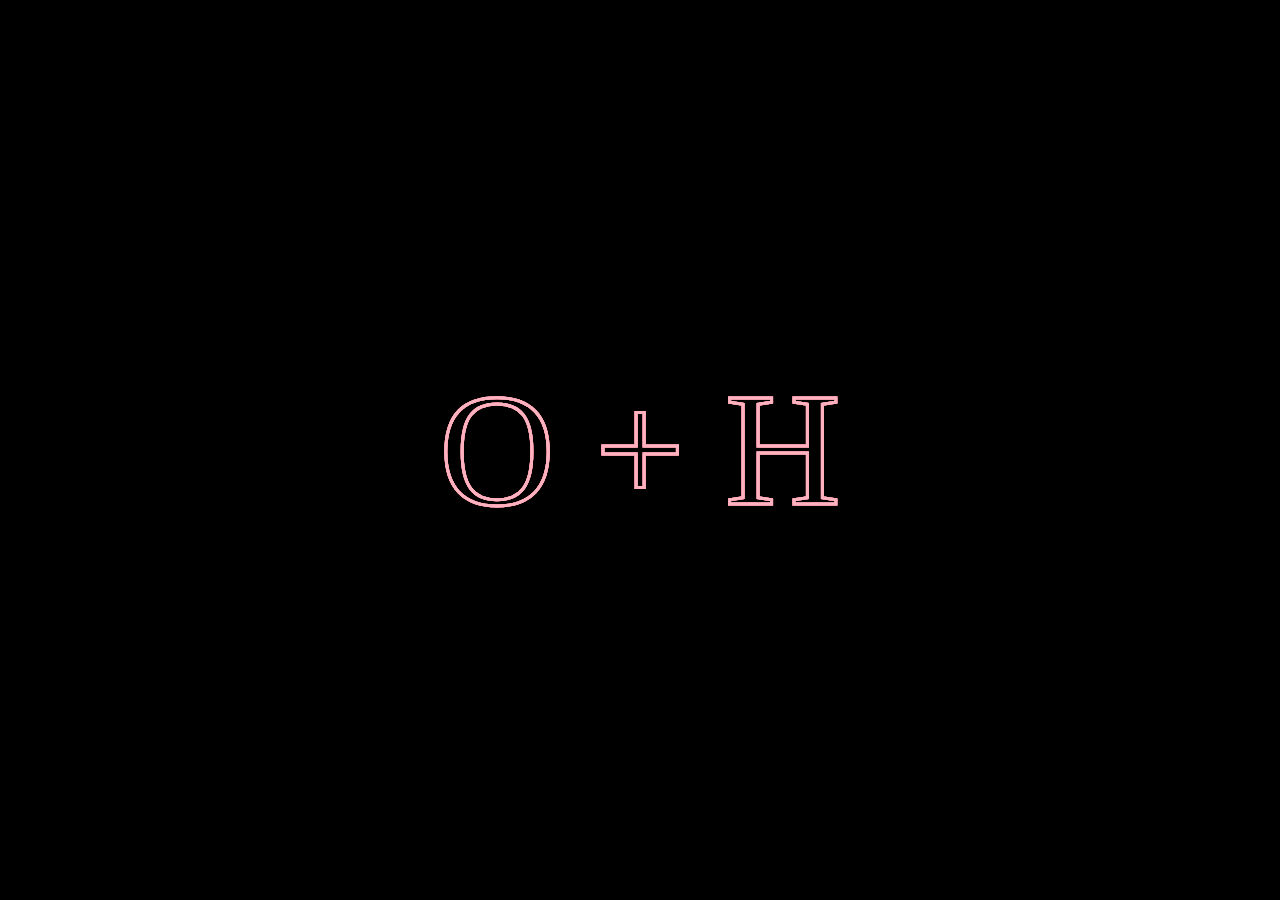
<file: Text-Animation/index.html>
<!DOCTYPE html>
<html lang="en" >
<head>
  <meta charset="UTF-8">
  <title>OSS Merroun - Text Animation</title>
  <link rel="stylesheet" href="./style.css">
</head>
<body>
<div class="text">O + H</div>
<div class="text">O + H</div>
<div class="text">O + H</div>
<div class="text">O + H</div>
<div class="text">O + H</div>
<div class="text">O + H</div>
<div class="text">O + H</div>
<div class="text">O + H</div>
<div class="text">O + H</div>
<div class="text">O + H</div>
</body>
</html>
</file>
<file: style.css>
*{
    margin: 0;
    padding: 0;
    box-sizing: border-box;
}

html{
    font-size: 62.5%; /* 1rem = 10px */
}

body{
    font-family: "Lato", sans-serif;
    font-weight: 400;
    line-height: 1.7;
    color: #777;
    
}

.main-title{
    text-align: center;
    margin-top: 4rem;
    margin-bottom: 8rem;
    text-shadow: 
    1px 0px 1px #ccc, 0px 1px 1px #eee, 
    2px 1px 1px #ccc, 1px 2px 1px #eee,
    3px 2px 1px #ccc, 2px 3px 1px #eee,
    4px 3px 1px #ccc, 3px 4px 1px #eee,
    5px 4px 1px #ccc, 4px 5px 1px #eee,
    6px 5px 1px #ccc, 5px 6px 1px #eee,
    7px 6px 1px #ccc;
}

.main-title h1{
    font-size: 7rem;
    text-transform: uppercase;
    font-weight: 800;
    color: #555;
}

.main-title h2{
    font-size: 4rem;
    font-weight: 300;
    text-transform: uppercase;
}

.svg-img{
   display: block;
   margin: auto;
}

svg{
    display: block;
   margin: auto;
}

#clock{
    animation: clockHand 5s infinite linear;
    
    
    transform-box: fill-box;
    transform-origin: bottom;
}

#leftTree, #righTree{
    animation: tree 2s ease-in-out infinite alternate;
    transform-box: fill-box;
    transform-origin: bottom;
}

#man{
    animation: manBody 1s ease-in-out infinite alternate;
    transform-box: fill-box;
    transform-origin: bottom;
}

#pc-circle{
    fill: #6ace66;
    stroke-width: 4;
    animation: change-light 4s linear infinite alternate;
}

.footer {
    position: absolute;
    bottom: 0;
    width: 100%;
    height: 35px;
    line-height: 35px;
    background-color: #f5f5f5;
    font-size: 1.3rem;
}

@keyframes clockHand{
    from{
        transform: rotateZ(0deg);
    }
    from{
        transform: rotateZ(-360deg);
    }
}

@keyframes manBody{
    from{
        transform: rotateX(0deg);
    }
    to{
        transform: rotateX(10deg);
    }
}

@keyframes tree{
    from{
        transform: rotateZ(10deg);
    }
    to{
        transform: rotateZ(-20deg);
    }
}

@keyframes change-light {
    0% {
        stroke: #cd61f8;
      }
      25% {
        stroke: #6ace66;
      }
      75% {
        stroke: #2995c0;
      }
      100% {
        stroke: #e92949;
      }
  }

  /* Media Queries */

  @media (min-width: 640px){
    .main-title h1{
        font-size: 5rem;
        text-transform: uppercase;
        font-weight: 700;
        color: #555;
    }
    
    .main-title h2{
        font-size: 3rem;
        font-weight: 300;
        text-transform: uppercase;
    }
    
     
    }
     
    @media (min-width: 768px){
        .main-title h1{
            font-size: 6rem;
            text-transform: uppercase;
            font-weight: 800;
            color: #555;
        }
        
        .main-title h2{
            font-size: 4rem;
            font-weight: 300;
            text-transform: uppercase;
        }
    
     
    }
     
    @media (min-width: 1024px){
     
        .main-title h1{
            font-size: 7rem;
            text-transform: uppercase;
            font-weight: 900;
            color: #555;
        }
        
        .main-title h2{
            font-size: 5rem;
            font-weight: 300;
            text-transform: uppercase;
        }
     
    }
     
    @media (min-width: 1200px){
     
        .main-title h1{
            font-size: 8rem;
            text-transform: uppercase;
            font-weight: 900;
            color: #555;
        }
        
        .main-title h2{
            font-size: 5rem;
            font-weight: 300;
            text-transform: uppercase;
        }

        .main-title{
            text-align: center;
            margin-top: 4rem;
            margin-bottom: 4rem;
        }
        
     
    }
</file>
<file: H2O/style.css>
body {
  background-color: #222222;
  margin: 0;
  padding: 0;
}

.field {
  width: 50%;
  padding-top: 5%;
  margin: 0 auto;
}

.main-image {
  width: 100%;
  height: auto;
}

.cork-rotated {
  animation-name: cork;
  animation-duration: 2s;
  animation-iteration-count: infinite;
  animation-timing-function: linear;
}

.cork-holes {
  animation-name: cork-holes;
  animation-duration: 2s;
  animation-iteration-count: infinite;
  animation-timing-function: linear;
}

.cork-shadow {
  animation-name: cork-shadow;
  animation-duration: 2s;
  animation-iteration-count: infinite;
  animation-timing-function: linear;
}

@keyframes cork {
  0% {
    transform: translateX(0);
  }
  50% {
    transform: translateX(10px);
  }
  100% {
    transform: translateX(0);
  }
}

@keyframes cork-holes {
  0% {
    transform: translateY(0);
  }
  50% {
    transform: translateY(5px);
  }
  100% {
    transform: translateY(0);
  }
}

@keyframes cork-shadow {
  0% {
    transform: translateX(0);
  }
  50% {
    transform: translateX(5px);
  }
  100% {
    transform: translateX(0);
  }
}


.bubble-slow {
  animation-name: bubble;
  animation-duration: 10s;
  animation-iteration-count: infinite;
  animation-timing-function: linear;
}

.bubble {
  animation-name: bubble;
  animation-duration: 7s;
  animation-iteration-count: infinite;
  animation-timing-function: linear;
}

@keyframes bubble {
  0% {
    opacity: 0;
  }
  50% {
    opacity: 0.7;
  }
  100% {
    transform: translateY(-70%);
    opacity: 0;
  }
}

.bubble-transparent {
  animation-name: bubble-transparent;
  animation-duration: 8s;
  animation-iteration-count: infinite;
  animation-timing-function: linear;
}

.bubble-transparent-slow {
  animation-name: bubble-transparent;
  animation-duration: 10s;
  animation-iteration-count: infinite;
  animation-timing-function: linear;
}

@keyframes bubble-transparent {
  0% {
    opacity: 0;
  }
  50% {
    opacity: 0.4;
  }
  100% {
    transform: translateY(-20%);
    opacity: 0;
  }
}

.bubbles-small {
  animation-name: bubble-small;
  animation-duration: 7s;
  animation-iteration-count: infinite;
  animation-timing-function: linear;
}

@keyframes bubble-small {
  0% {
    opacity: 0.1;
  }
  50% {
    opacity: 0.5;
  }
    100% {
    transform: translateY(-25px);
    opacity: 0;
  }
}
</file>
<file: Text-Animation/style.css>
@font-face {
  src: url("https://www.axis-praxis.org/fonts/webfonts/AvenirNext_Variable.woff2") format("woff2");
  font-family: "Avenir";
  font-style: normal;
  font-weight: normal;
}
body {
  height: 100vh;
  width: 100vw;
  display: flex;
  align-items: center;
  justify-content: center;
  overflow: hidden;
  margin: 0;
  padding: 0;
  background-color: black;
  color: transparent;
  font-family: "Avenir";
}

.text {
  font-variation-settings: "wght" 400, "wdth" 100;
  font-size: 10em;
  text-align: center;
  position: absolute;
  animation: text-flow 8s infinite;
}

.text:nth-child(1) {
  animation-delay: 0.25s;
  opacity: 0.9;
  -webkit-text-stroke: 3px #ffb3c0;
  z-index: 0;
}

.text:nth-child(2) {
  animation-delay: 0.5s;
  opacity: 0.8;
  -webkit-text-stroke: 3px #ffa7b6;
  z-index: -1;
}

.text:nth-child(3) {
  animation-delay: 0.75s;
  opacity: 0.7;
  -webkit-text-stroke: 3px #ff9aab;
  z-index: -2;
}

.text:nth-child(4) {
  animation-delay: 1s;
  opacity: 0.6;
  -webkit-text-stroke: 3px #ff8da1;
  z-index: -3;
}

.text:nth-child(5) {
  animation-delay: 1.25s;
  opacity: 0.5;
  -webkit-text-stroke: 3px #ff8096;
  z-index: -4;
}

.text:nth-child(6) {
  animation-delay: 1.5s;
  opacity: 0.4;
  -webkit-text-stroke: 3px #ff748c;
  z-index: -5;
}

.text:nth-child(7) {
  animation-delay: 1.75s;
  opacity: 0.3;
  -webkit-text-stroke: 3px #ff6781;
  z-index: -6;
}

.text:nth-child(8) {
  animation-delay: 2s;
  opacity: 0.2;
  -webkit-text-stroke: 3px #ff5a77;
  z-index: -7;
}

.text:nth-child(9) {
  animation-delay: 2.25s;
  opacity: 0.1;
  -webkit-text-stroke: 3px #ff4d6c;
  z-index: -8;
}

@keyframes text-flow {
  25% {
    font-variation-settings: "wght" 900, "wdth" 100;
    filter: hue-rotate(0deg);
  }
  50% {
    transform: translateY(-100px);
    font-variation-settings: "wght" 400, "wdth" 100;
  }
  75% {
    transform: translateY(0%);
    font-variation-settings: "wght" 900, "wdth" 100;
    filter: hue-rotate(90deg);
  }
}
</file>
